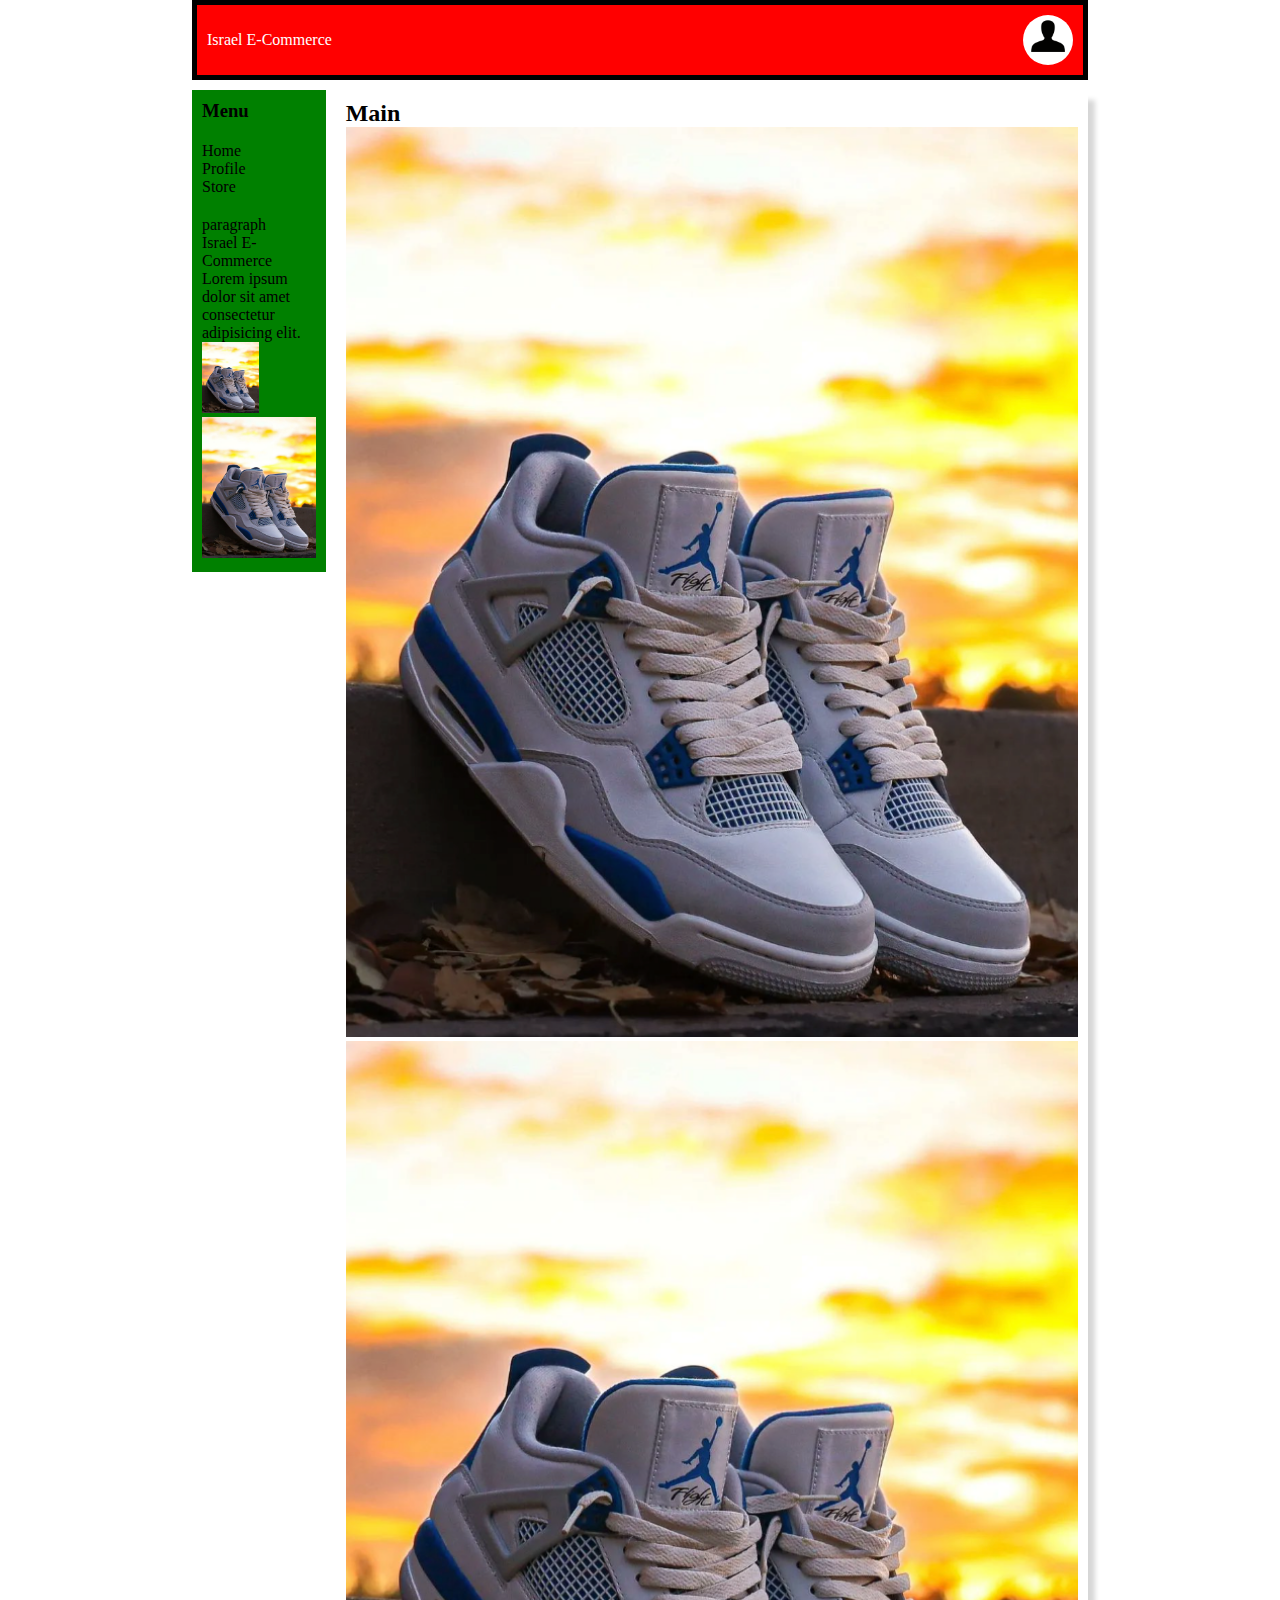
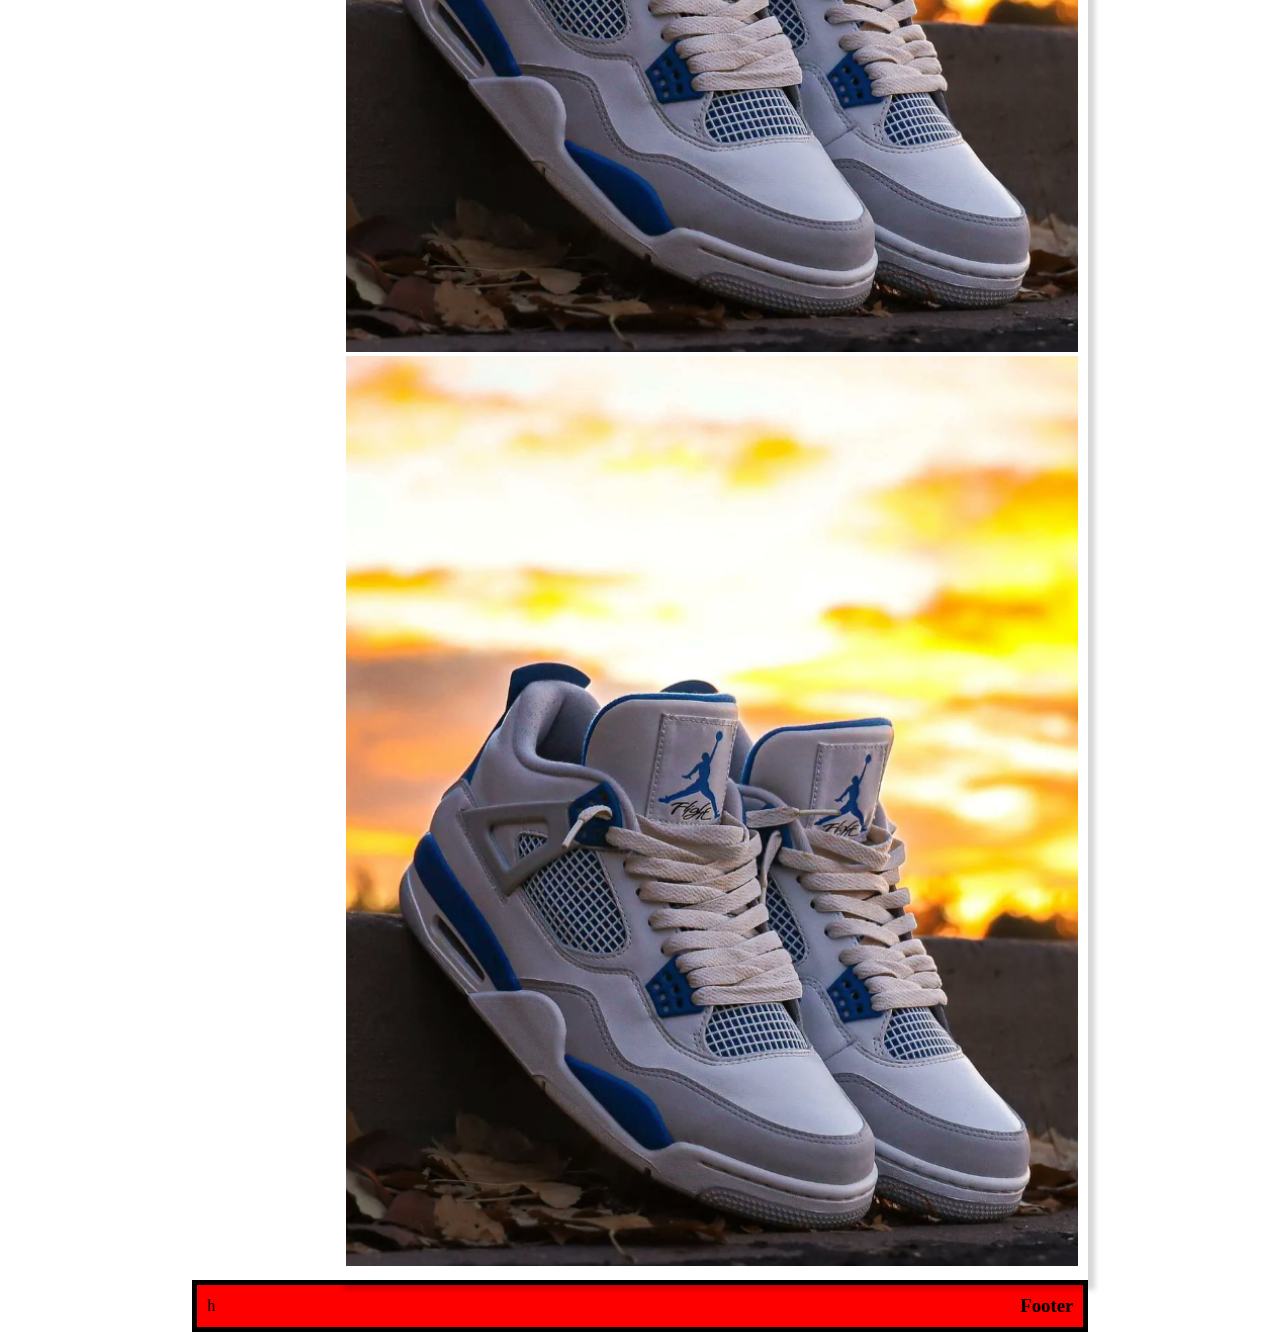
<file: index.html>
<!DOCTYPE html>
<html lang="en">
  <head>
    <meta charset="UTF-8" />
    <meta name="viewport" content="width=device-width, initial-scale=1.0" />
    <title>E-Commerce</title>
    <link rel="stylesheet" href="./public/css/style.css" />
  </head>
  <body>
    <header>
      <a
        href="index.html"
        style="text-decoration: none; color: white; font-size: 16px"
        >Israel E-Commerce</a
      >
      <a href="profile.html">
        <div
          style="
            background-color: #fff;
            border-radius: 50%;
            width: 50px;
            height: 50px;
            display: flex;
            justify-content: center;
          "
        >
          <img
            src="./public/images/user1.png"
            alt="Profile image"
            style="width: 42px; height: 42px"
          />
        </div>
      </a>
    </header>
    <section>
      <aside>
        <h3>Menu</h3>
        <ul>
          <li>Home</li>
          <li>Profile</li>
          <li>Store</li>
        </ul>
        <p>paragraph</p>
        <span>Israel</span>
        <span>E-Commerce</span>
        <p>Lorem ipsum dolor sit amet consectetur adipisicing elit.</p>
        <img src="./public/images/j44.png" id="j44" alt="J44" />
        <img src="./public/images/j44.png" alt="J44" />
      </aside>
      <main>
        <h2>Main</h2>
        <img src="./public/images/j44.png" alt="J44" />
        <img src="./public/images/j44.png" alt="J44" />
        <img src="./public/images/j44.png" alt="J44" />
      </main>
    </section>
    <footer>
      <div>h</div>
      <h3>Footer</h3>
    </footer>
  </body>
</html>
</file>
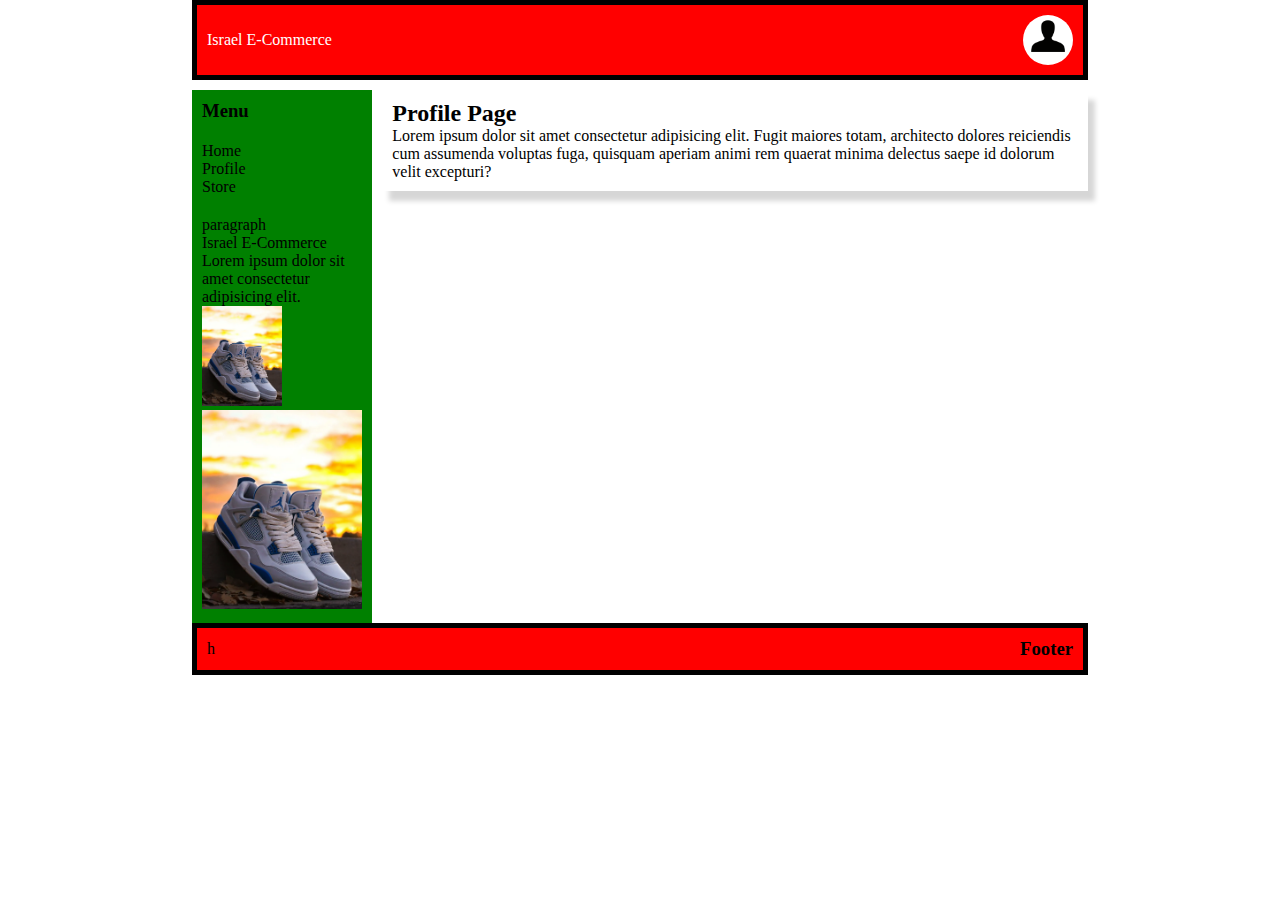
<file: profile.html>
<!DOCTYPE html>
<html lang="en">
  <head>
    <meta charset="UTF-8" />
    <meta name="viewport" content="width=device-width, initial-scale=1.0" />
    <title>E-Commerce</title>
    <link rel="stylesheet" href="./public/css/style.css" />
  </head>
  <body>
    <header>
      <a
        href="index.html"
        style="text-decoration: none; color: white; font-size: 16px"
        >Israel E-Commerce</a
      >
      <a href="profile.html">
        <div
          style="
            background-color: #fff;
            border-radius: 50%;
            width: 50px;
            height: 50px;
            display: flex;
            justify-content: center;
          "
        >
          <img
            src="./public/images/user1.png"
            alt="Profile image"
            style="width: 42px; height: 42px"
          />
        </div>
      </a>
    </header>
    <section>
      <aside>
        <h3>Menu</h3>
        <ul>
          <li>Home</li>
          <li>Profile</li>
          <li>Store</li>
        </ul>
        <p>paragraph</p>
        <span>Israel</span>
        <span>E-Commerce</span>
        <p>Lorem ipsum dolor sit amet consectetur adipisicing elit.</p>
        <img src="./public/images/j44.png" id="j44" alt="J44" />
        <img src="./public/images/j44.png" alt="J44" />
      </aside>
      <main>
        <h2>Profile Page</h2>
        <p>
          Lorem ipsum dolor sit amet consectetur adipisicing elit. Fugit maiores
          totam, architecto dolores reiciendis cum assumenda voluptas fuga,
          quisquam aperiam animi rem quaerat minima delectus saepe id dolorum
          velit excepturi?
        </p>
      </main>
    </section>
    <footer>
      <div>h</div>
      <h3>Footer</h3>
    </footer>
  </body>
</html>
</file>
<file: public/css/style.css>
* {
  margin: 0;
  padding: 0;
  box-sizing: border-box;
}
img {
  width: 100%;
}
body {
  position: relative;
  width: 70%;
  margin: 0 auto;
}
header {
  position: sticky;
  top: 0;
}
header,
footer {
  border: 5px solid black;
  padding: 10px;
  background-color: red;
  display: flex;
  justify-content: space-between;
  align-items: center;
}

#j44 {
  width: 50%;
  /* height: 50px; */
}

section {
  display: flex;
  /* margin: 10px; */
  gap: 10px;
  margin-top: 10px;
}

section aside {
  background-color: green;
  width: 40%;
  height: fit-content;
}
section aside,
section main {
  padding: 10px;
}
section main {
  box-shadow: 7px 10px 5px 0px rgba(0, 0, 0, 0.16);
  -webkit-box-shadow: 7px 10px 5px 0px rgba(0, 0, 0, 0.16);
  -moz-box-shadow: 7px 10px 5px 0px rgba(0, 0, 0, 0.16);
  height: fit-content;
}

ul {
  list-style: none;
  margin: 20px 0;
}
</file>
